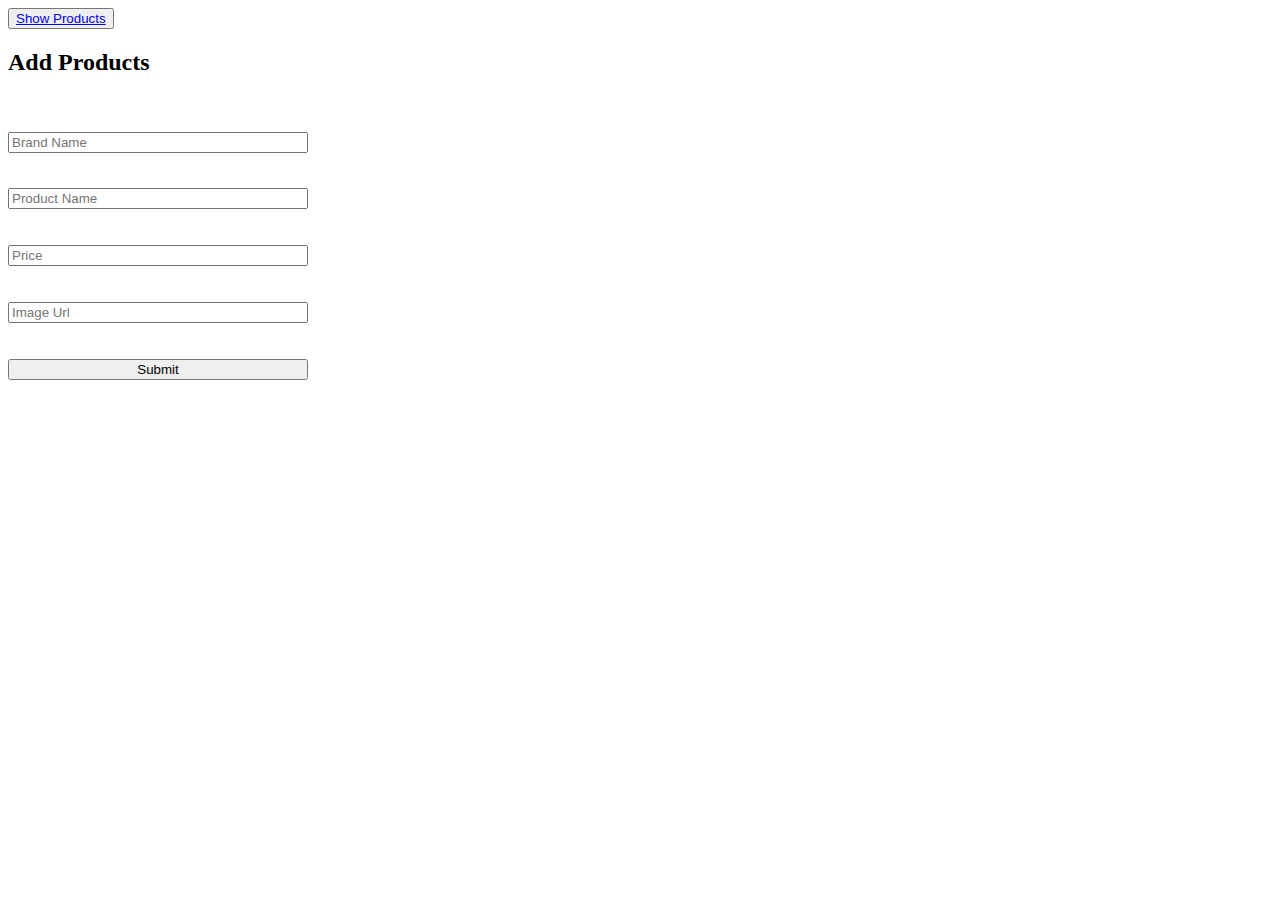
<file: index.html>
<!DOCTYPE html>
<html lang="en">
  <head>
    <meta charset="UTF-8" />
    <meta http-equiv="X-UA-Compatible" content="IE=edge" />
    <meta name="viewport" content="width=device-width, initial-scale=1.0" />
    <link rel="stylesheet" href="index.css">
    <title>Document</title>
  </head>

  <body>
    <div id="menu">
      <!--Create Show Products button here, give id as "show_products". avoid making spelling mistakes in HTML id's-->
      <button id="show_products"><a href="inventory.html">Show Products</a></button>
    </div>
    <div>
      <h2>Add Products</h2>
      <!--Create a form here to accept product data from user, give form HTML id as "product_form"-->
      <form action="" onsubmit="CreateData(event)" id="product_form">
        <input type="text" placeholder="Brand Name" id="product_brand">
        <input type="text" placeholder="Product Name" id="product_name">
        <input type="number" placeholder="Price" id="product_price">
        <input type="text" placeholder="Image Url" id="product_image">
        <input type="submit" id="submit">
      </form>

      <!--Create four inputs to accept brand, name, price, image and brand-->
      <!--give the inputs following respective id's, "product_brand", "product_name", "product_price","product_image"-->
      <!--create a submit option to submit form, give it html id as "submit"-->
      </form>
    </div>
  </body>
</html>

<script src="./scripts/index.js"></script>
</file>
<file: index.css>
#product_form{
    /* border: 1px solid black; */
    display: flex;
    flex-direction: column;
    width: 300px;
    height: 320px;
    justify-content: space-evenly;
}
</file>
